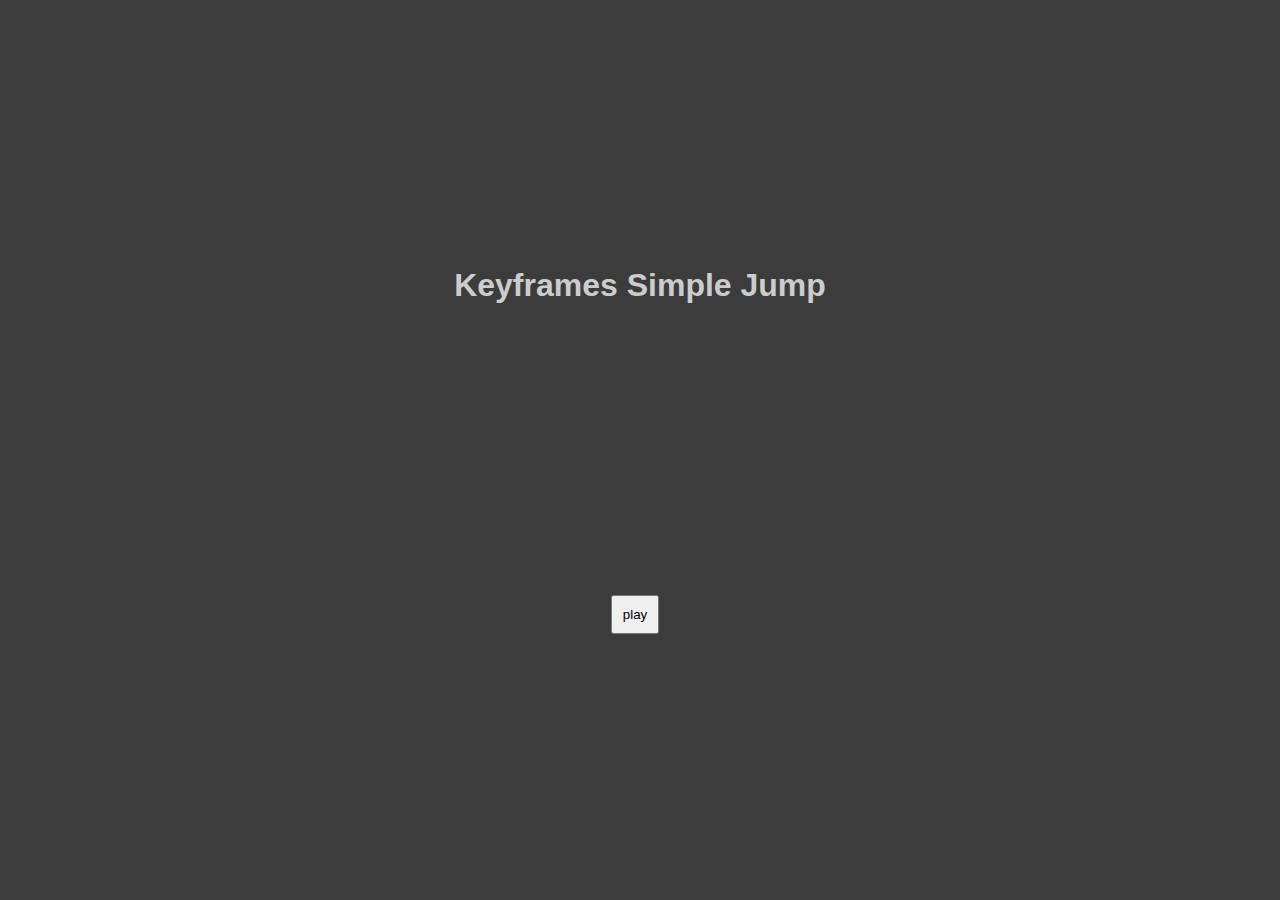
<file: course/index.html>
<!DOCTYPE html>
<html lang="en">
<head>
    <meta charset="UTF-8">
    <meta http-equiv="X-UA-Compatible" content="IE=edge">
    <meta name="viewport" content="width=device-width, initial-scale=1.0">
    <title>Custrom Animation GSAP</title>
    <link href="https://fonts.googleapis.com/css?family=Kanit:200,400,500&display=swap" rel="stylesheet">
    <link rel="stylesheet" href="style.css">
    
</head>
<body>
    <section class="section">
      <!-- <div class="wrapper">
        <p></p>
    </div> -->
    <!-- <div class="wrapper2" id="quote">
        <h1>Hello, We're 7Span. We are a passionate team of designers, developers & innovators, who can visualize and develop breathtaking graphics, websites and apps for your business.</h1>
    </div> -->
    
    <div class="main">
        <h1>Keyframes Simple Jump</h1>
    <div class="demo">
        <div class="slime"></div>

    </div>
        <div class="buttonNav">
            <button id="play">play</button>	 
        </div>
</div>
    </section>

    <script src="https://cdnjs.cloudflare.com/ajax/libs/gsap/3.4.2/gsap.min.js"></script>
    <script src="https://assets.codepen.io/16327/GSDevTools3.min.js"></script>
    <!-- <script src="https://s3-us-west-2.amazonaws.com/s.cdpn.io/16327/SplitText3.min.js"></script> -->
    <script>
        // gsap.to("p", {text:"Hello, We're 7Span. We are a passionate team of designers, developers & innovators, who can visualize and develop breathtaking graphics, websites and apps for your business.", ease:"power1.in", duration:7, repeat:10, yoyo:true, repeatDelay:0.4})
        // gsap.registerPlugin(SplitText);

        // var tl = gsap.timeline(),
        // mySplitText = new SplitText("#quote", { type: "words,chars" }),
        // chars = mySplitText.chars; //an array of all the divs that wrap each character

        // gsap.set("#quote", { perspective: 400 });

        // console.log(chars);

        // tl.from(chars, {
        // duration: 0.8,
        // opacity: 0,
        // scale: 0,
        // y: 80,
        // rotationX: 180,
        // transformOrigin: "0% 50% -50",
        // ease: "back",
        // stagger: 0.01
        // });

        // document.getElementById("animate").onclick = function () {
        // tl.restart();
        // };
        

       

        window.addEventListener("load", init)

        console.log(gsap.version) // need 3.9+
        gsap.set(".demo", {autoAlpha:1})
        const slimes = gsap.utils.toArray(".slime")
        const tl = gsap.timeline()
        tl.to(".slime", {
            keyframes:{
                "25%":{y:0},
                "50%":{y:-100, ease:"sine"},
                "75%":{y:0, ease:"sine.in"},
                "100%":{x:320, ease:"none"}
            },
            duration:2
        })

        play.addEventListener("click", ()=> tl.restart())
        GSDevTools.create({animation:tl})
    </script>
</body>
</html>
</file>
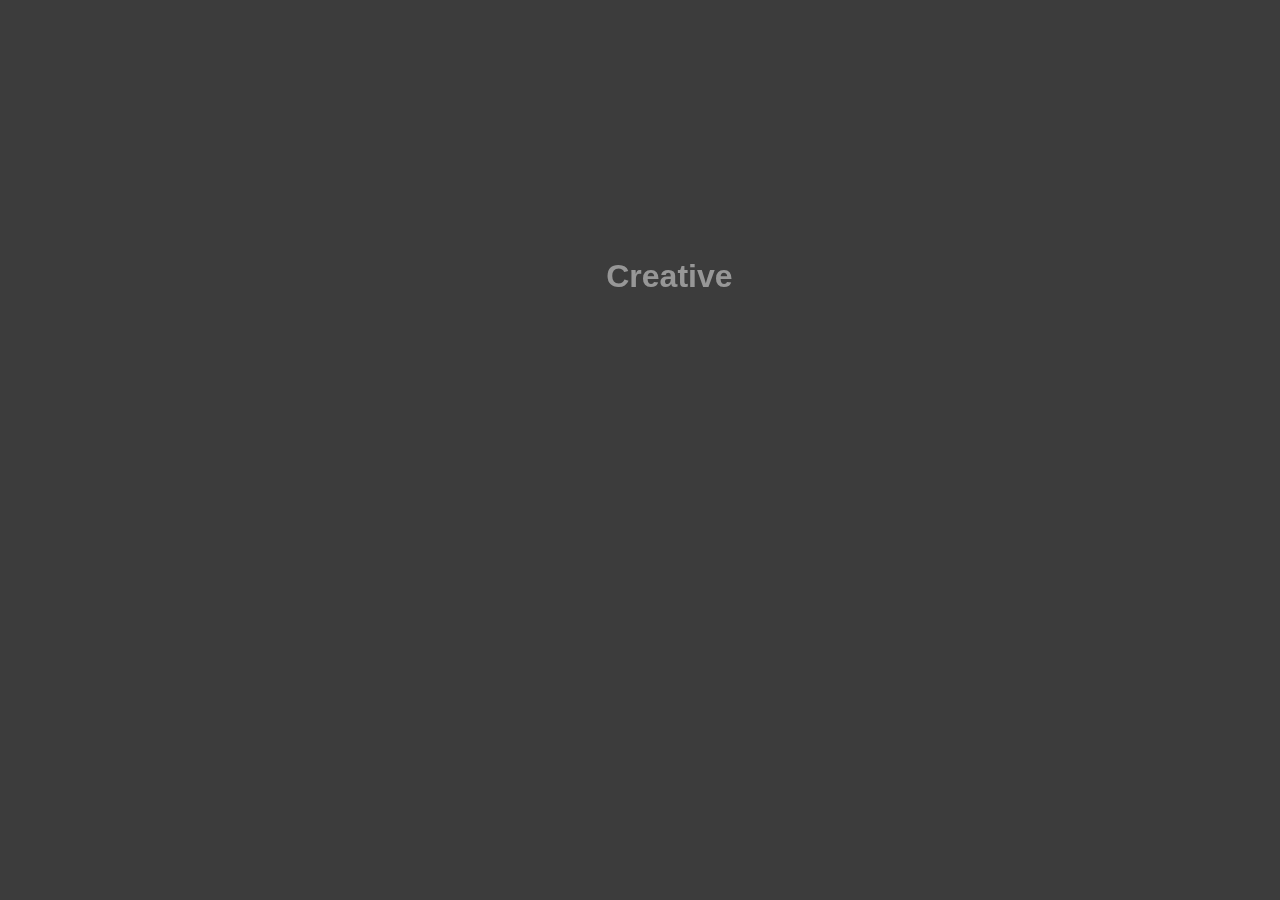
<file: course/index2.html>
<!DOCTYPE html>
<html lang="en">
<head>
    <meta charset="UTF-8">
    <meta http-equiv="X-UA-Compatible" content="IE=edge">
    <meta name="viewport" content="width=device-width, initial-scale=1.0">
    <title>Custrom Animation GSAP</title>
    <link href="https://fonts.googleapis.com/css?family=Kanit:200,400,500&display=swap" rel="stylesheet">
    <link rel="stylesheet" href="style.css">
    
</head>
<body>
    <section class="section">
        <!-- <div id="fred">
            <img class="fred1" src="https://s3-us-west-2.amazonaws.com/s.cdpn.io/32887/fred.svg" alt="" width="150">
            <img class="fred2" src="https://s3-us-west-2.amazonaws.com/s.cdpn.io/32887/fred-pink.svg" alt="" width="150">
            <img class="fred3" src="https://s3-us-west-2.amazonaws.com/s.cdpn.io/32887/fred-blue.svg" alt="" width="150">
            <img class="fred4" src="https://s3-us-west-2.amazonaws.com/s.cdpn.io/32887/fred-purple.svg" alt="" width="150">
            <img class="fred3" src="https://s3-us-west-2.amazonaws.com/s.cdpn.io/32887/fred-orange.svg" alt="" width="150">
            <img class="fred3" src="https://s3-us-west-2.amazonaws.com/s.cdpn.io/32887/fred-red.svg" alt="" width="150">
        </div> -->
        <!-- <div class="action-btn">
            <button id="play">Play</button>
            <button id="play">Pause</button>
            <button id="play">Reverse</button>
            <button id="play">Restart</button>
        </div> -->
        <!-- <div id="demo">
            <img id="title" src="https://s3-us-west-2.amazonaws.com/s.cdpn.io/32887/meet-the-freds.png" alt="">
            <div id="freds">
                <img src='https://s3-us-west-2.amazonaws.com/s.cdpn.io/32887/fred.svg'>
                <img src='https://s3-us-west-2.amazonaws.com/s.cdpn.io/32887/fred-purple.svg'>
                <img src='https://s3-us-west-2.amazonaws.com/s.cdpn.io/32887/fred-blue.svg'>
                <img src='https://s3-us-west-2.amazonaws.com/s.cdpn.io/32887/fred-pink.svg'>
                <img src='https://s3-us-west-2.amazonaws.com/s.cdpn.io/32887/fred-orange.svg'>
                <img src='https://s3-us-west-2.amazonaws.com/s.cdpn.io/32887/fred-red.svg'>
            </div>
            <img id="time" src="https://s3-us-west-2.amazonaws.com/s.cdpn.io/32887/time.png">
        </div> -->
        <!-- <div class="banner">
            <h2>YOUR DREAM<br> <span>VACATION</span></h2>
            <button class="cta">Book Now</button>
        </div> -->
        <div id="demo2">
        <div id="main">
        <h1>Creative</h1>
        <h2>Process</h2>
        <p>Learn how to find inspiration in the things you love. </p>
        <button class="myButton">READ MORE</button>
        </div>
        <div id="images">
            <!-- Generator: Adobe Illustrator 23.0.4, SVG Export Plug-In  -->
        <svg version="1.1" xmlns="http://www.w3.org/2000/svg" xmlns:xlink="http://www.w3.org/1999/xlink" x="0px" y="0px"
            width="238.54px" height="222.9px" viewBox="0 0 238.54 222.9" style="enable-background:new 0 0 238.54 222.9;"
            xml:space="preserve">
        <style type="text/css">
            .st0{fill:#FFF7D9;}
            .st1{fill:#FFC400;}
            .st2{fill:#FF2F00;}
            .st3{fill:#2228B3;}
            .st4{fill:#009245;}
            .st5{fill:#45AACE;}
            .st6{fill:#E02828;}
            .st7{fill:#FF2E2E;}
            .st8{fill:#D61E1E;}
            .st9{fill:url(#SVGID_1_);}
            .st10{fill:#0D0B30;}
            .st11{fill:#FFFFFF;}
            .st12{fill:#D6D6D6;}
            .st13{fill:#CCCCCC;}
            .st14{fill:#F0F0F0;}
            .st15{fill:#494ED1;}
            .st16{fill:#FAB594;}
            .st17{fill:#1FDDFF;}
            .st18{fill:#0AABE0;}
            .st19{fill:#E61E64;}
            .st20{fill:#A8023D;}
            .st21{fill:url(#SVGID_2_);}
        </style>
        <defs>
        </defs>
        <g id="items">
        
        <g id="earth">
                <g>
                    <path class="st11" d="M32.46,133.87C14.21,122-2.78,106.82,0.38,101.97c3.16-4.85,23.92,4.52,42.17,16.39
                        c18.25,11.87,35.24,27.05,32.08,31.9C71.47,155.11,50.71,145.73,32.46,133.87z M42.09,119.06C20.31,104.9,3.3,99.03,1.09,102.43
                        c-2.21,3.4,10.05,16.56,31.83,30.73s38.78,20.04,41,16.64C76.13,146.39,63.87,133.23,42.09,119.06z"/>
                </g>
        
                    <ellipse transform="matrix(0.9791 -0.2033 0.2033 0.9791 -24.8604 10.2725)" class="st17" cx="37.58" cy="126.16" rx="22.47" ry="22.47"/>
                <path class="st18" d="M33.95,137.31c-0.55-1.19-1.51-2.14-2.56-2.91c-0.78-0.57-1.63-1.06-2.29-1.77
                    c-0.66-0.7-1.13-1.69-0.91-2.63c0.34-1.5,2.26-2.49,2.06-4.02c-0.14-1.15-1.39-1.76-2.48-2.15c-2.65-0.95-5.38-1.79-7.74-3.32
                    c-1.22-0.79-2.34-1.8-3.19-2.98c-3.89,9.33-1.05,20.3,7.17,26.52c1.55-0.61,3.33-0.53,5.02-0.64c1.89-0.13,3.98-0.68,4.92-2.33
                    C34.57,139.95,34.49,138.5,33.95,137.31z"/>
                <path class="st18" d="M53.77,110.58c-0.12,0.47-0.2,0.95-0.38,1.34c-0.51,1.14-1.36,2.14-2.47,2.75
                    c-0.72,0.39-1.52,0.64-2.23,1.04c-0.71,0.41-1.37,1.03-1.52,1.84c-0.22,1.22,0.75,2.3,1.6,3.2c1.54,1.63,2.95,3.43,3.79,5.51
                    c0.84,2.08,1.06,4.48,0.24,6.56c-0.56,1.43-1.57,2.65-2.15,4.08c-0.57,1.4-0.69,2.98-0.34,4.45c0.21,0.88,0.61,1.74,1.21,2.41
                    c1.86-1.47,3.52-3.26,4.89-5.36C62.23,129.47,60.87,117.95,53.77,110.58z"/>
                <path class="st18" d="M29.2,105.31c0.49,1.02,1.58,1.68,2.7,1.92c1.22,0.27,2.49,0.12,3.74,0.03c1.25-0.09,2.55-0.12,3.71,0.35
                    c0.93,0.38,1.76,1.07,2.76,1.17c1.25,0.12,2.37-0.69,3.35-1.47c0.57-0.45,1.17-0.94,1.52-1.56
                    C41.25,103.1,34.81,103.06,29.2,105.31z"/>
                <path class="st11" d="M50.74,144.43c0.24-0.18,0.48-0.36,0.72-0.55c-5.53-2.77-11.8-6.35-18.54-10.73
                    c-6.66-4.33-12.43-8.57-17.16-12.46c-0.08,0.29-0.15,0.59-0.21,0.88c5.06,4.13,10.91,8.39,16.91,12.29
                    C38.52,137.81,44.86,141.47,50.74,144.43z"/>
            </g>
        
        
        <g id="controller">
                <linearGradient id="SVGID_1_" gradientUnits="userSpaceOnUse" x1="8.6565" y1="25.273" x2="58.1769" y2="44.8205">
                    <stop  offset="0" style="stop-color:#F0FF5E"/>
                    <stop  offset="1" style="stop-color:#D100A6"/>
                </linearGradient>
                <path class="st9" d="M55.87,8.49c-7.31-1.22-14.77,0.12-21.55,2.79c-8.41,3.32-16.08,8.81-21.16,16.41S5.78,45.1,7.87,54.33
                    c0.74,3.27,2.17,6.63,4.91,8.5c3.87,2.64,9.16,1.37,12.61-1.57c3.45-2.94,5.53-7.19,7.76-11.2c2.24-4,4.89-8.04,8.95-10.03
                    c4.65-2.28,10.23-1.46,15.36-0.25c5.13,1.21,10.41,2.77,15.52,1.82c2.14-0.4,4.25-1.28,5.7-2.91c2.26-2.52,2.58-6.45,1.58-9.83
                    c-1.57-5.33-6-10.3-10.13-13.83C66.06,11.56,61.02,9.35,55.87,8.49z"/>
                <g>
                    <path class="st10" d="M58.96,16.13c0.77,1.59,0.1,3.51-1.49,4.27c-1.59,0.77-3.5,0.1-4.27-1.49c-0.77-1.59-0.1-3.51,1.49-4.27
                        C56.28,13.87,58.19,14.54,58.96,16.13z"/>
                    <path class="st10" d="M64.14,26.83c0.77,1.59,0.1,3.5-1.49,4.27c-1.59,0.77-3.51,0.1-4.27-1.49c-0.77-1.59-0.1-3.51,1.49-4.27
                        C61.46,24.58,63.37,25.24,64.14,26.83z"/>
                    <path class="st10" d="M51.92,22.58c1.59-0.77,3.51-0.1,4.27,1.49c0.77,1.59,0.1,3.51-1.49,4.27c-1.59,0.77-3.51,0.1-4.27-1.49
                        C49.67,25.27,50.33,23.35,51.92,22.58z"/>
                    <path class="st10" d="M62.63,17.4c1.59-0.77,3.51-0.1,4.27,1.49c0.77,1.59,0.1,3.51-1.49,4.27c-1.59,0.77-3.51,0.1-4.27-1.49
                        C60.37,20.09,61.04,18.17,62.63,17.4z"/>
                </g>
                <g>
                    <path class="st10" d="M20.79,34.6c0.77,1.59,0.1,3.5-1.49,4.27c-1.59,0.77-3.5,0.1-4.27-1.49c-0.77-1.59-0.1-3.51,1.49-4.27
                        C18.1,32.34,20.02,33,20.79,34.6z"/>
                    <path class="st10" d="M25.96,45.3c0.77,1.59,0.1,3.51-1.49,4.27c-1.59,0.77-3.5,0.1-4.27-1.49c-0.77-1.59-0.1-3.51,1.49-4.27
                        S25.19,43.71,25.96,45.3z"/>
                    <path class="st10" d="M13.75,41.05c1.59-0.77,3.51-0.1,4.27,1.49c0.77,1.59,0.1,3.51-1.49,4.27c-1.59,0.77-3.51,0.1-4.27-1.49
                        C11.49,43.73,12.16,41.82,13.75,41.05z"/>
                    <path class="st10" d="M24.45,35.87c1.59-0.77,3.51-0.1,4.27,1.49c0.77,1.59,0.1,3.51-1.49,4.27s-3.5,0.1-4.27-1.49
                        C22.19,38.56,22.86,36.64,24.45,35.87z"/>
                </g>
                <path class="st11" d="M41.01,27.05l-6.75,3.27c-0.89,0.43-1.26,1.49-0.83,2.38c0.43,0.89,1.49,1.26,2.38,0.83l6.75-3.27
                    c0.89-0.43,1.26-1.49,0.83-2.38C42.97,26.99,41.9,26.62,41.01,27.05z"/>
            </g>
        
            
            <g id="basketball">
                
                    <ellipse transform="matrix(0.8291 -0.5591 0.5591 0.8291 -88.2072 87.516)" class="st6" cx="99.06" cy="188.06" rx="34.83" ry="34.83"/>
                
                    <ellipse transform="matrix(0.4312 -0.9022 0.9022 0.4312 -110.2839 195.987)" class="st7" cx="100.3" cy="185.46" rx="31.96" ry="34.7"/>
                <path class="st8" d="M87.02,155.38c-0.62,0.23-1.24,0.48-1.84,0.74c0.97,2.78,1.07,5.94,0.88,8.55
                    c-0.98,13.64-8.76,26.63-20.04,34.37c0.22,0.65,0.45,1.29,0.7,1.93c11.99-8.04,20.29-21.75,21.32-36.15
                    C88.25,161.96,88.13,158.49,87.02,155.38z"/>
                <path class="st8" d="M113.14,219.91c-0.99-17.01,5.48-34.62,17.4-46.75c-0.3-0.63-0.62-1.25-0.95-1.86
                    c-12.76,12.7-19.64,31.42-18.4,49.4C111.85,220.45,112.5,220.19,113.14,219.91z"/>
                <path class="st8" d="M110.54,155.17c-7.19,22.07-17.2,43.01-29.87,62.46c0.56,0.35,1.13,0.69,1.72,1.01
                    c12.72-19.54,22.78-40.58,30.01-62.75C111.79,155.63,111.17,155.39,110.54,155.17z"/>
                <path class="st8" d="M69.32,169.93c-0.34,0.57-0.67,1.15-0.99,1.74c19.14,13.33,39.8,24.2,61.64,32.42
                    c0.17-0.34,0.35-0.67,0.52-1.02c0.12-0.26,0.23-0.52,0.35-0.78C109.04,194.1,88.42,183.25,69.32,169.93z"/>
            </g>
            
            
        
        
        <g id="book_1_">
                <path class="st7" d="M111.3,108.67c0,0-15.09-10.85-31.23-13.28L93.15,62.3c0,0,21.96,6.66,27.73,15.23L111.3,108.67z"/>
                <path class="st7" d="M111.3,108.67c0,0,18.58-0.49,33.29,6.57l7.79-34.72c0,0-21.91-6.84-31.5-2.99L111.3,108.67z"/>
                <path class="st12" d="M120.88,77.53l-9.58,31.14c0,0-11.1-13.36-31.51-18.43l13-34.54C92.79,55.7,117.33,61.63,120.88,77.53z"/>
                <path class="st13" d="M120.88,77.53l-9.58,31.14c0,0,16.69-4.81,36.42,2.47l8.68-35.87C156.39,75.27,132.76,66.38,120.88,77.53z"
                    />
                <path class="st11" d="M122.45,72.43l-11.15,36.24c0,0-7.92-17.34-25.82-21.44l13.56-37.34C99.04,49.89,120.56,54.62,122.45,72.43z
                    "/>
                <path class="st14" d="M122.45,72.43l-11.15,36.24c0,0,16.3-9.89,33.41-3.22l9.79-38.5C154.49,66.95,134.02,58.77,122.45,72.43z"/>
            </g>
        
        
        
        
            <g id="pencil">
                <path class="st15" d="M193.88,1.48L193.88,1.48c-1.3-1.67-3.7-1.97-5.37-0.67l-67.46,52.47l-7.91,11l12.61-4.96l67.46-52.47
                    C194.88,5.55,195.18,3.15,193.88,1.48L193.88,1.48z"/>
                <path class="st3" d="M194.22,1.91c-1.48-1.91-4.04-2.4-5.7-1.1L121.1,53.33l-0.84,1.27l2.02,2.63l71.98-55.25
                    C194.24,1.96,194.23,1.93,194.22,1.91z"/>
                <path class="st16" d="M125.75,59.32c0.04-0.43,0.05-0.9-0.44-1.57c-0.46-0.61-1.62-0.53-2.12-1.24c-0.51-0.74-0.06-1.62-0.54-2.41
                    c-0.32-0.53-0.88-0.92-1.5-0.91l-0.1,0.08l-7.91,11L125.75,59.32z"/>
                <path class="st10" d="M115.05,61.62l-1.91,2.66l3.04-1.2c-0.01-0.33-0.11-0.65-0.32-0.92C115.65,61.89,115.37,61.71,115.05,61.62z
                    "/>
                <path class="st17" d="M193.88,1.48c-1.3-1.67-3.7-1.97-5.37-0.67l-6.19,4.82l4.7,6.04l6.19-4.82
                    C194.88,5.55,195.18,3.15,193.88,1.48z"/>
                
                    <rect x="185.63" y="3.67" transform="matrix(0.7894 -0.6139 0.6139 0.7894 34.6067 115.8565)" class="st10" width="1.03" height="7.66"/>
                
                    <rect x="184.15" y="4.82" transform="matrix(0.7894 -0.6139 0.6139 0.7894 33.588 115.1901)" class="st10" width="1.03" height="7.66"/>
            </g>
            
            <g id="ball">
                
                    <ellipse transform="matrix(0.898 -0.4401 0.4401 0.898 -40.0675 94.0554)" class="st19" cx="182.8" cy="133.43" rx="15.25" ry="15.25"/>
                <path class="st20" d="M196.95,127.76c-0.61-1.51-1.43-2.89-2.43-4.09c-2.06,0.62-4.22,1-6.35,1.3c-4.17,0.57-8.42,0.85-12.46,2.03
                    c-3.05,0.9-5.69,2.36-8.02,4.46c-0.2,1.53-0.18,3.11,0.11,4.69c1.83-1.18,3.92-1.99,6.04-2.53c3.41-0.86,6.94-1.08,10.43-1.5
                    c3.49-0.43,7.02-1.08,10.13-2.74C195.29,128.9,196.13,128.35,196.95,127.76z"/>
                <path class="st20" d="M196.65,139.78c0.74-1.62,1.2-3.36,1.34-5.17c-4.71,2.6-10.03,4.11-15.42,4.31c-2.8,0.1-5.64-0.13-8.36,0.54
                    c-1.56,0.47-3.02,1.09-4.22,2.23c1.07,1.66,2.44,3.07,4.01,4.18c3.13,0.34,6.27,0.85,9.41,0.39c3.36-0.49,6.47-2.05,9.33-3.87
                    C194.07,141.56,195.36,140.67,196.65,139.78z"/>
                <path class="st20" d="M186.14,120.03c0.26,0.87-0.23,1.79-1.1,2.05c-0.87,0.26-1.79-0.23-2.05-1.1c-0.26-0.87,0.23-1.79,1.1-2.05
                    C184.97,118.67,185.88,119.16,186.14,120.03z"/>
                <path class="st20" d="M183.08,122.56c0.09,0.3-0.08,0.61-0.38,0.7c-0.3,0.09-0.61-0.08-0.7-0.38c-0.09-0.3,0.08-0.61,0.38-0.7
                    C182.67,122.1,182.99,122.27,183.08,122.56z"/>
                <path class="st20" d="M187.34,122.98c0.17,0.57-0.15,1.17-0.72,1.34c-0.57,0.17-1.17-0.15-1.34-0.72
                    c-0.17-0.57,0.15-1.17,0.72-1.34C186.58,122.09,187.17,122.41,187.34,122.98z"/>
            </g>
        
        <g id="paint">
                <path class="st0" d="M238.35,102.05c1.06-8.16-2.29-16.48-7.73-22.65c-2.57-2.91-5.83-6.12-5.21-9.95
                    c0.44-2.66,3.22-5.76,1.1-8.34c-1.62-1.98-5.75-2.66-8.1-3.15c-6.44-1.36-13.25-0.92-19.46,1.24c-3.55,1.23-6.9,3.03-9.85,5.36
                    c-4.26,3.36-7.78,7.85-9.21,13.08c-2.09,7.64,0.53,15.92,4.92,22.51c6.48,9.73,16.92,16.74,28.37,19.07
                    c3.29,0.67,6.7,0.96,9.98,0.29C231.23,117.84,237.28,110.2,238.35,102.05z M218.4,70.96c-1.79,0.38-3.74-0.08-5.19-1.22
                    c-0.74-0.58-1.38-1.43-1.35-2.37c0.02-0.72,0.44-1.37,0.96-1.86c1.39-1.28,3.66-1.4,5.31-0.54c1.52,0.79,3.43,2.85,2.39,4.67
                    C220.1,70.39,219.24,70.78,218.4,70.96z"/>
                <path class="st1" d="M209.52,84.06c-0.8,2.35,0.43,4.85,1.25,7.2c0.34,0.98,0.62,2.01,1.16,2.89c0.54,0.89,1.43,1.65,2.46,1.73
                    c1.29,0.11,2.45-0.84,3.21-1.89c0.76-1.06,1.29-2.28,2.2-3.21c0.51-0.52,1.14-0.94,1.55-1.55c0.85-1.26,0.53-3.01-0.25-4.31
                    C218.99,81.38,211.3,78.83,209.52,84.06z"/>
                <path class="st2" d="M194.05,69.13c-1.59,1.13-1.94,3.28-2.5,5.14c-0.23,0.78-0.52,1.56-0.58,2.37c-0.06,0.81,0.15,1.7,0.78,2.23
                    c0.77,0.66,1.94,0.58,2.9,0.26c0.96-0.32,1.86-0.86,2.86-1.03c0.56-0.1,1.15-0.08,1.69-0.27c1.12-0.41,1.71-1.67,1.81-2.86
                    C201.3,71.76,197.58,66.62,194.05,69.13z"/>
                <path class="st3" d="M217.62,102.4c-1.41,1.56-2.92,3.35-2.83,5.45c0.05,1.29,0.72,2.49,1.57,3.47c1.49,1.73,3.91,2.95,6.06,2.18
                    c1.65-0.59,2.75-2.26,3.05-3.99c0.3-1.73-0.09-3.51-0.69-5.15c-0.47-1.31-1.26-3.52-2.73-4.03
                    C220.31,99.72,218.66,101.25,217.62,102.4z"/>
                <path class="st4" d="M191.99,92.92c-0.36,1.39-0.02,2.86,0.42,4.22c0.35,1.09,0.78,2.18,1.48,3.08c0.7,0.9,1.72,1.61,2.86,1.72
                    c1.33,0.13,2.64-0.59,3.48-1.64c0.84-1.04,1.25-2.36,1.46-3.69c0.24-1.55,0.2-3.19-0.46-4.61
                    C199.43,88.09,193.1,88.71,191.99,92.92z"/>
                <ellipse class="st5" cx="215.79" cy="67.66" rx="6.32" ry="5.05"/>
            </g>
        
        
        </g>
        </svg>

            
        </div>
        </div>
    </section>

    <script src="https://cdnjs.cloudflare.com/ajax/libs/gsap/3.4.2/gsap.min.js"></script>
    <script>
     /*GSAP to Example */   // gsap.to(".fred", {x:400 , y:200, scale:3, rotation:360, duration:3});
     /*GSAP from Example */ //gsap.from(".fred", {x:400 , y:200, scale:3, rotation:360, duration:3});
      /*GSAP fromTo Example */ //gsap.fromTo(".fred",{X:700, y:400, opacity: 0}, {x:400 , y:200, scale:2, duration:3, opacity:1});
     /*Delay and repeat 
      gsap.to(".fred1",{x:600, duration:2, repeat:-1, yoyo:true});
      gsap.to(".fred2",{x:600, duration:2});
      */
     /* Ease property 
     gsap.to(".fred1",{duration:3, x:600, ease:"back(6)"});
     gsap.to(".fred2",{duration:3, x:600, ease:"linear"});
     gsap.to(".fred3",{duration:3 ,x:600, ease:"bounce"}); 
     */
        // gsap.to("#fred img",{ y:400, duration:1 , stagger:{
        //     each:0.2,
        //     from: "edges"
        // }});

        // gsap.timeline()
        //     .from("#demo", {autoAlpha:0})
        //     .from("#title", {opacity:0, scale:0, ease:"back"})
        //     .from("#freds img", {y:160, stagger:0.1, duration:0.8, ease:"back"})
        //     .from("#time", {xPercent:100, duration:0.2})
        //     const cta = document.querySelector(".cta")

        //     //create a repeating scale tween
        //     const scaleTween = gsap.to(cta, {scale:1, repeat:-1, yoyo:true, paused:true});


        //     cta.addEventListener("mouseenter", ()=> scaleTween.restart())

        //     cta.addEventListener("mouseleave", ()=> {
        //         scaleTween.pause()
        //         //create a new tween to return to normal size smoothly
        //         gsap.to(cta, {scale:0.8})
                    
        // })
    
        var tl = gsap.timeline()
            tl.from("#demo2", {opacity:0})
                .from("h1", {x:80, opacity:0})
                .from("h2", {x:-80, opacity:0})
                .from("p", {y:30, opacity:0})
                .from("button", {y:50, opacity:0})
                .from("#items > g", {
                                    transformOrigin:"50% 50%", 
                                    scale:0, 
                                    opacity:0,
                                    stagger:0.1, 
                                    });

    </script>
</body>
</html>
</file>
<file: course/style.css>
/* body{
    margin: 0;
    padding: 0;
    background-color: skyblue;
}
img{
    margin: 30px;
} */

 body {
  color:white;
  font-family: 'Kanit', sans-serif;
  background:#020202;
  display: flex;
  justify-content: center;
  align-items: center;
  height: 100vh;
  position: relative;
}
/*
#demo {
  overflow:hidden;
  position:relative;
  width:800px;
  height:410px;
  border:1px solid #333;
  background:url(https://s3-us-west-2.amazonaws.com/s.cdpn.io/32887/space-background.png);

}

#title {
  position:absolute;
  top:120px;
  left:40px;
}

#freds {
  position:absolute;
  top:250px;
  left:20px;
}

#freds img {
  width:122px;
}

#time {
  position:absolute;
  top:25px;
  right:0;
}

body {
	margin:0;
	height:100vh;
	display:flex;
	align-items:center;
	justify-content:center;
	background:#E1F5FE;
}

.banner {
	background:white;
	position:relative;
	width:300px;
	height:250px;
	border:1px solid #aaa;
	display:flex;
	align-items:center;
	justify-content:center;
	margin-top: 50px;
background-image: url("https://assets.codepen.io/32887/pexels-asad-photo-maldives-1320674.jpg");
	background-size:cover;
  margin: 50px auto;
}

.cta {
	cursor:pointer;
	position:absolute;
	bottom:10px;
	right:10px;
	border:none;
	padding:18px;
	border-radius:12px;
	background-color:#43A047;
	color:white;
	font-size:20px;
	transform:scale(0.8);
	will-change:transform;
}

h2 {
	font-weight:800;
	text-align:center;
	color:white;
	font-family:sans-serif;
	font-size:30px;
	text-shadow:1px 1px 3px #333;
}

h2 span {
	font-size:40px;
} */


/* #demo2 {
  position:relative;
  width:621px;
  height:385px;
  border:1px solid #333;
  background:url(https://s3-us-west-2.amazonaws.com/s.cdpn.io/32887/creative-process-bg.png);
}

#main {
  position:absolute;
  width:250px;
  top:130px;
  left:20px;
}

h1{
  font-size:50px;
  font-weight:500;
   color: #020202;
   margin: 0;
   line-height: 50px;
}

h2{
  font-size:40px;
  font-weight:200;
  margin-top:-10px;
  color: #020202;
  margin: 0;
   line-height: 40px;
}

p {
  font-weight:200;
  margin-top:14px;
  font-size:16px;
  line-height:20px;
   color: #020202;
   margin-bottom: 0;
}

#images {
  position:absolute;
  left:375px;
  top:80px;
}

.myButton {
  margin-top:20px;
	-moz-box-shadow:inset 0px 1px 0px 0px #fbafe3;
	-webkit-box-shadow:inset 0px 1px 0px 0px #fbafe3;
	box-shadow:inset 0px 1px 0px 0px #fbafe3;
	background:-webkit-gradient(linear, left top, left bottom, color-stop(0.05, #ff905c), color-stop(1, #ef027d));
	background:-moz-linear-gradient(top, #ff905c 5%, #ef027d 100%);
	background:-webkit-linear-gradient(top, #ff905c 5%, #ef027d 100%);
	background:-o-linear-gradient(top, #ff905c 5%, #ef027d 100%);
	background:-ms-linear-gradient(top, #ff905c 5%, #ef027d 100%);
	background:linear-gradient(to bottom, #ff905c 5%, #ef027d 100%);
	filter:progid:DXImageTransform.Microsoft.gradient(startColorstr='#ff905c', endColorstr='#ef027d',GradientType=0);
	background-color:#ff905c;
	-moz-border-radius:17px;
	-webkit-border-radius:17px;
	border-radius:17px;
	border:1px solid #ee1eb5;
	display:inline-block;
	cursor:pointer;
	color:#ffffff;
	font-family:Arial;
	font-size:15px;
	font-weight:bold;
	padding:6px 24px;
	text-decoration:none;
	text-shadow:0px 1px 0px #c70067;
}
.myButton:hover {
	background:-webkit-gradient(linear, left top, left bottom, color-stop(0.05, #ef027d), color-stop(1, #ff905c));
	background:-moz-linear-gradient(top, #ef027d 5%, #ff905c 100%);
	background:-webkit-linear-gradient(top, #ef027d 5%, #ff905c 100%);
	background:-o-linear-gradient(top, #ef027d 5%, #ff905c 100%);
	background:-ms-linear-gradient(top, #ef027d 5%, #ff905c 100%);
	background:linear-gradient(to bottom, #ef027d 5%, #ff905c 100%);
}

.myButton:active {
	position:relative;
	
} */


/* html, body {
	width:100%;
	height:100%;
	font-family:Kanit;
	color:white;
	margin:0;
	font-size:19px;
}

body {
	display:flex;
	justify-content:center;
	background:#1d1d1d;
	overflow:hidden;
	align-items:center;
}
.wrapper {
	width:70%;
	height:100%;
	display:flex;
	align-items:center;
}



p {
	font-size:40px;
}




body {
	overflow:hidden;
	background-image:linear-gradient(12deg, rgba(193, 193, 193,0.05) 0%, rgba(193, 193, 193,0.05) 2%,rgba(129, 129, 129,0.05) 2%, rgba(129, 129, 129,0.05) 27%,rgba(185, 185, 185,0.05) 27%, rgba(185, 185, 185,0.05) 66%,rgba(83, 83, 83,0.05) 66%, rgba(83, 83, 83,0.05) 100%),linear-gradient(321deg, rgba(240, 240, 240,0.05) 0%, rgba(240, 240, 240,0.05) 13%,rgba(231, 231, 231,0.05) 13%, rgba(231, 231, 231,0.05) 34%,rgba(139, 139, 139,0.05) 34%, rgba(139, 139, 139,0.05) 71%,rgba(112, 112, 112,0.05) 71%, rgba(112, 112, 112,0.05) 100%),linear-gradient(236deg, rgba(189, 189, 189,0.05) 0%, rgba(189, 189, 189,0.05) 47%,rgba(138, 138, 138,0.05) 47%, rgba(138, 138, 138,0.05) 58%,rgba(108, 108, 108,0.05) 58%, rgba(108, 108, 108,0.05) 85%,rgba(143, 143, 143,0.05) 85%, rgba(143, 143, 143,0.05) 100%),linear-gradient(96deg, rgba(53, 53, 53,0.05) 0%, rgba(53, 53, 53,0.05) 53%,rgba(44, 44, 44,0.05) 53%, rgba(44, 44, 44,0.05) 82%,rgba(77, 77, 77,0.05) 82%, rgba(77, 77, 77,0.05) 98%,rgba(8, 8, 8,0.05) 98%, rgba(8, 8, 8,0.05) 100%),linear-gradient(334deg, hsl(247,0%,2%),hsl(247,0%,2%))
}

.nav {
	position:fixed;
	height:50px;
	background:rgba(0, 0, 0, 0.4);
	bottom:0;
	width:100%;
	display:flex;
	align-items:center;
	justify-content:center;
}

.sliderGroup {
	display:flex;
	align-items:left;
	width:300px;
	justify-content:start;
}

svg {
	opacity:0;
	position:fixed;
	bottom:50px;
	left:0;
	overflow:visible;
}

path {
	stroke-weight:3px;
	stroke:white;
	fill:none;
}

.oldClass{
	color:red;
}

.newClass {
	color:green;
	background:yellow;
}
h1{
	font-size:30px;
	font-weight:600;
}

.main {
	width:100%;
	display:flex;
	justify-content:center;
	flex-direction:column;
	align-items:center;
}
.demo {
	visibility:hidden;
	width:400px;
	height:250px;
	background:#1d1d1d;
	overflow:hidden;
}

.slime {
	width:80px;
	height:50px;
	background-image:url("https://assets.codepen.io/32887/slime.svg");
	background-size:cover;
	position:absolute;
	top:100px;
}


.buttonNav {
	padding:20px;
}

button {
	margin-right:10px;
	padding:10px;
} */
* {
	position:relative;
}


body {
  background-color:#3c3c3c;
  overflow: hidden;
  text-align:center;
	font-family:sans-serif;
}

body,
html {
  height: 100%;
  width: 100%;
  margin: 0;
  padding: 0;
}
h1 {
	color:#ccc;
	text-align:center;
}

.main {
	width:100%;
	display:flex;
	justify-content:center;
	flex-direction:column;
	align-items:center;
}
.demo {
	visibility:hidden;
	width:400px;
	height:250px;
	background:#1d1d1d;
	overflow:hidden;
}

.slime {
	width:80px;
	height:50px;
	background-image:url("https://assets.codepen.io/32887/slime.svg");
	background-size:cover;
	position:absolute;
	/* background-color:red; */
	top:100px;
}


.buttonNav {
	padding:20px;
}

button {
	margin-right:10px;
	padding:10px;
}
</file>
